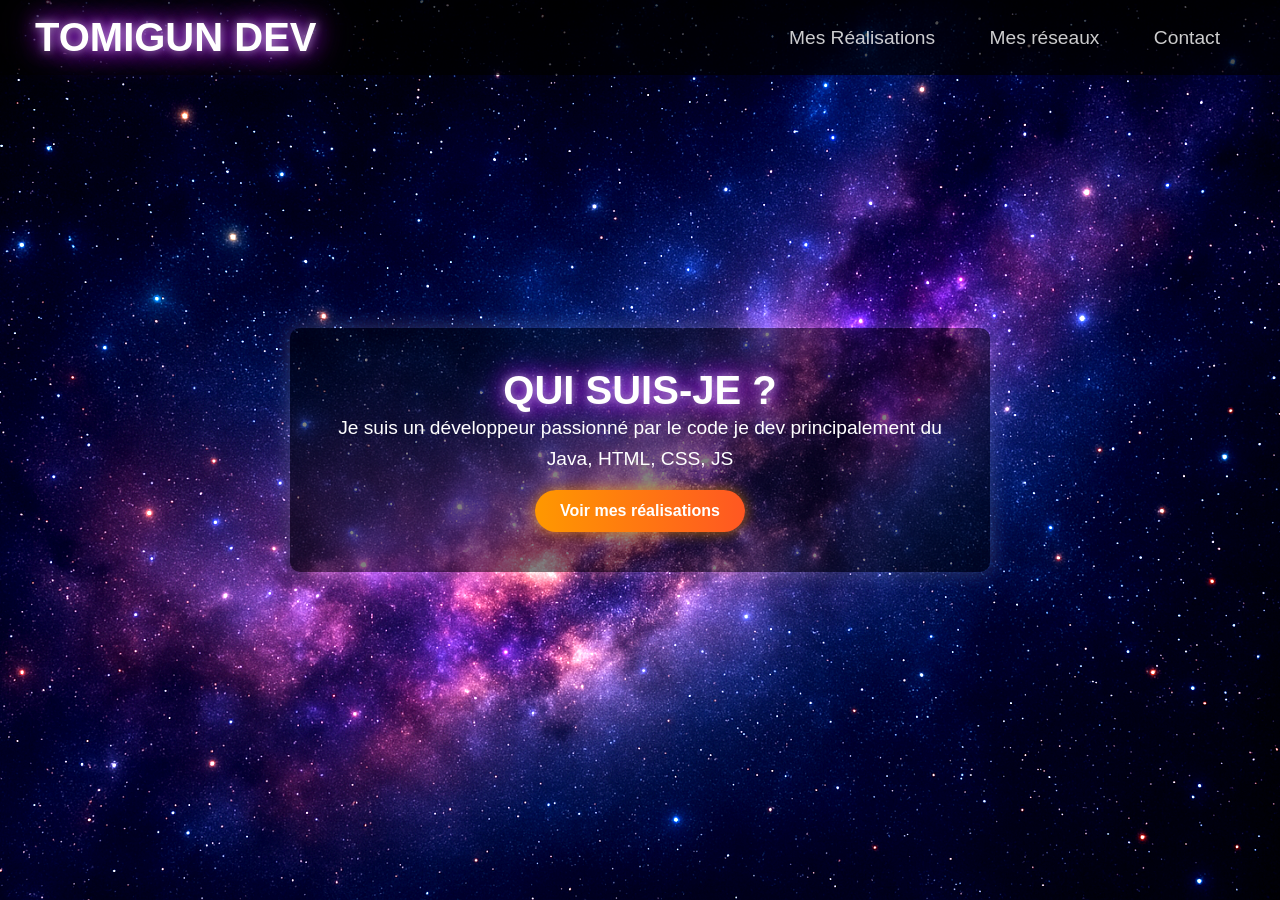
<file: index.html>
<!DOCTYPE html>
<html lang="fr">
<head>
    <meta charset="UTF-8">
    <meta name="viewport" content="width=device-width, initial-scale=1.0">
    <title>Tomigun_off</title>
    <link rel="stylesheet" href="style.css">
</head>
<body>
    <div class="background"></div> <!-- Fond galaxie -->
    <canvas id="trails"></canvas> <!-- Traînée lumineuse -->

    <header>
        <h1 class="glow-text">Tomigun Dev</h1>
        <nav>
            <a href="real.html" class="nav-link">Mes Réalisations</a>
            <a href="mes-reseaux.html" class="nav-link">Mes réseaux</a>
            <a href="contact.html" class="nav-link">Contact</a>
        </nav>
    </header>

    <main class="container">
        <section class="presentation">
            <h2 class="glow-text">Qui suis-je ?</h2>
            <p>Je suis un développeur passionné par le code je dev principalement du Java, HTML, CSS, JS </p>
            <a href="real.html" class="btn">Voir mes réalisations</a>
        </section>
    </main>

    <script src="script.js"></script>
</body>
</html>
</file>
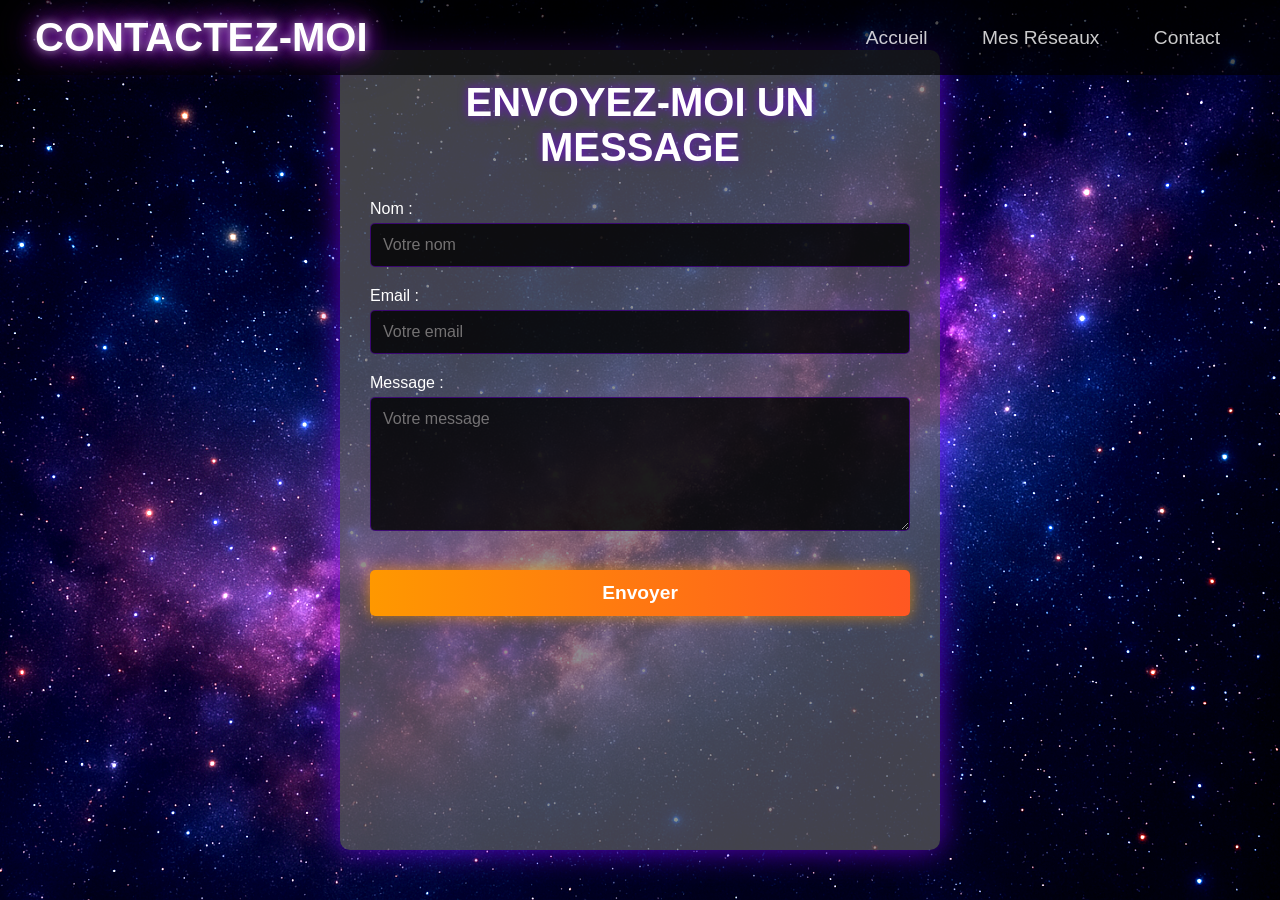
<file: contact.html>
<!DOCTYPE html>
<html lang="fr">
<head>
    <meta charset="UTF-8">
    <meta name="viewport" content="width=device-width, initial-scale=1.0">
    <title>Contact</title>
    <link rel="stylesheet" href="contact-style.css"> <!-- Lien vers le fichier CSS de la page Contact -->
</head>
<body>
    <div class="background"></div>
    <canvas id="trails"></canvas>

    <header>
        <h1 class="glow-text">Contactez-moi</h1>
        <nav>
            <a href="index.html" class="nav-link">Accueil</a>
            <a href="mes-reseaux.html" class="nav-link">Mes Réseaux</a>
            <a href="contact.html" class="nav-link active">Contact</a>
        </nav>
    </header>

    <main class="contact-container">
        <section class="contact-form-container">
            <h2 class="glow-text">Envoyez-moi un message</h2>
            <form id="contactForm">
                <!-- Champ honeypot caché -->
                <div class="form-field" style="display:none;">
                    <label for="honeypot">Ne remplissez pas ce champ</label>
                    <input type="text" id="honeypot" name="honeypot" placeholder="Ne remplissez pas ce champ">
                </div>

                <div class="form-field">
                    <label for="name">Nom :</label>
                    <input type="text" id="name" name="name" placeholder="Votre nom" required>
                </div>

                <div class="form-field">
                    <label for="email">Email :</label>
                    <input type="email" id="email" name="email" placeholder="Votre email" required>
                </div>

                <div class="form-field">
                    <label for="message">Message :</label>
                    <textarea id="message" name="message" rows="6" placeholder="Votre message" required></textarea>
                </div>

                <button type="submit" class="btn submit-btn">Envoyer</button>
            </form>
        </section>
    </main>

    <script src="contact.js"></script> <!-- Inclure le script JavaScript -->
    <script src="script.js"></script>
</body>
</html>
</file>
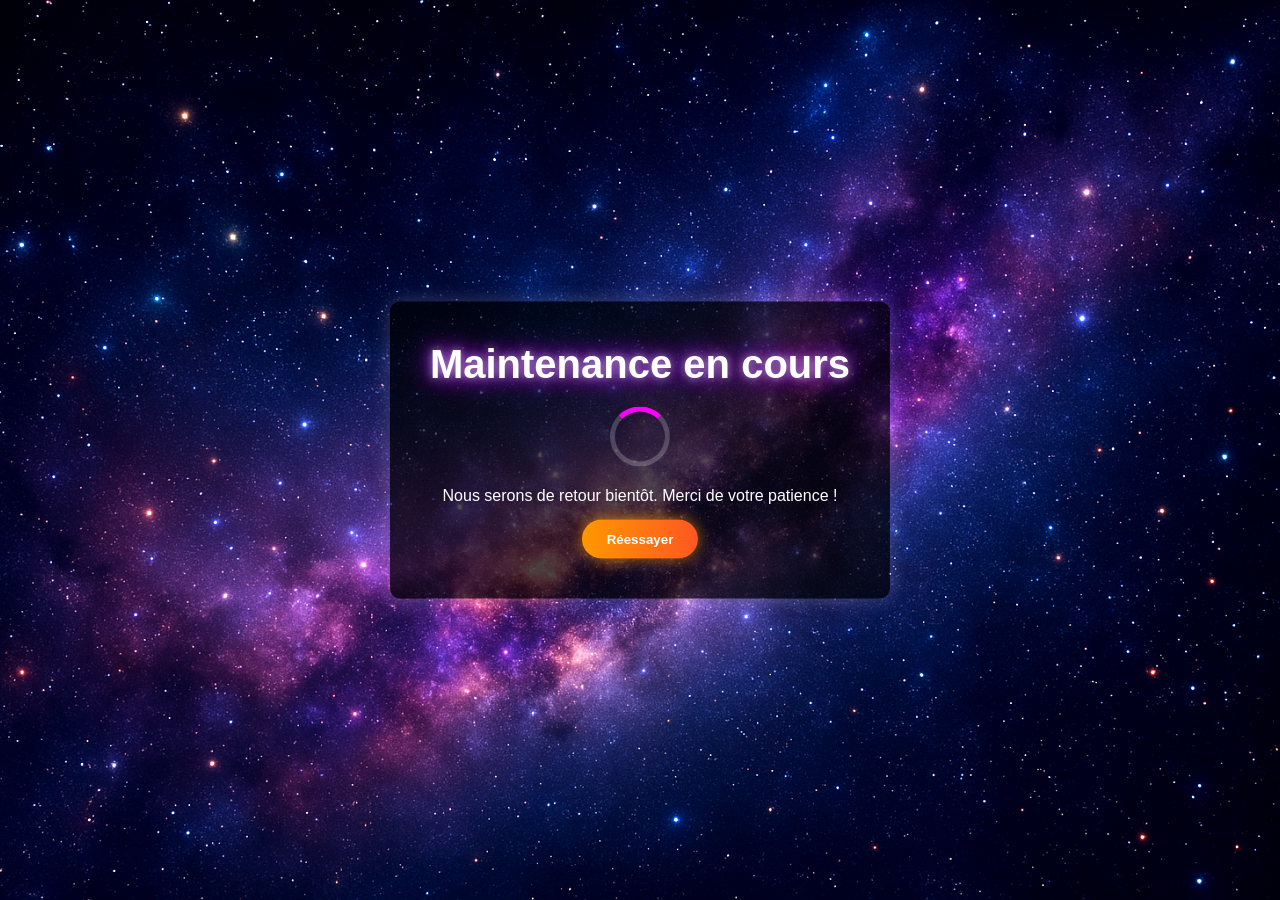
<file: maintenance.html>
<!DOCTYPE html>
<html lang="fr">
<head>
    <meta charset="UTF-8">
    <meta name="viewport" content="width=device-width, initial-scale=1.0">
    <title>Maintenance</title>
    <link rel="stylesheet" href="maintenance.css">
</head>
<body>
    <!-- Fond galaxie -->
    <div class="background"></div>

    <!-- Canvas pour la traînée lumineuse -->
    <canvas id="trails"></canvas>

    <!-- Conteneur principal -->
    <div class="maintenance-container">
        <h1 class="glow-text">Maintenance en cours</h1>
        <div class="loader"></div>
        <p>Nous serons de retour bientôt. Merci de votre patience !</p>
        <button class="btn" onclick="location.reload()">Réessayer</button>
    </div>

    <script src="script.js"></script>
</body>
</html>
</file>
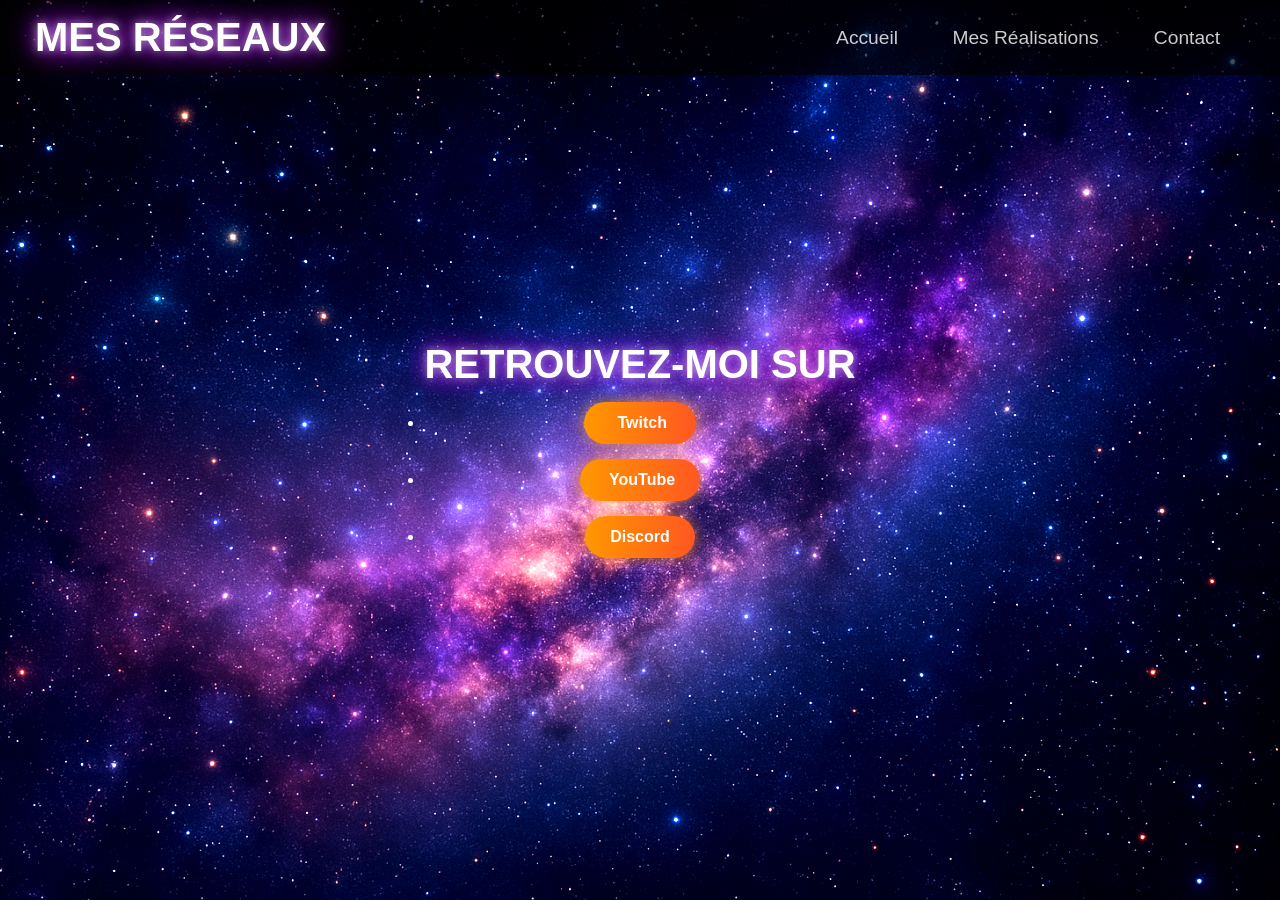
<file: mes-reseaux.html>
<!DOCTYPE html>
<html lang="fr">
<head>
    <meta charset="UTF-8">
    <meta name="viewport" content="width=device-width, initial-scale=1.0">
    <title>Mes Réseaux</title>
    <link rel="stylesheet" href="style.css">
</head>
<body>
    <div class="background"></div>
    <canvas id="trails"></canvas>

    <header>
        <h1 class="glow-text">Mes Réseaux</h1>
        <nav>
            <a href="index.html" class="nav-link">Accueil</a>
            <a href="real.html" class="nav-link">Mes Réalisations </a>
            <a href="contact.html" class="nav-link">Contact</a>
        </nav>
    </header>

    <main class="container">
        <section class="social-links">
            <h2 class="glow-text">Retrouvez-moi sur</h2>
            <ul>
                <li><a href="https://www.twitch.tv/tomigun_off" target="_blank" class="btn">‎ ‎   Twitch‎ ‎  </a></li>
                <li><a href="https://www.youtube.com/@Tomigun_off" target="_blank" class="btn"> ‎ YouTube‎ </a></li>
                <li><a href="https://discord.gg/BPWXZrHHju" target="_blank" class="btn"‎ ‎ >Discord‎‎  </a></li>
                <!-- Ajoute d'autres réseaux sociaux ici -->
            </ul>
        </section>
    </main>

    <script src="script.js"></script>
</body>
</html>
</file>
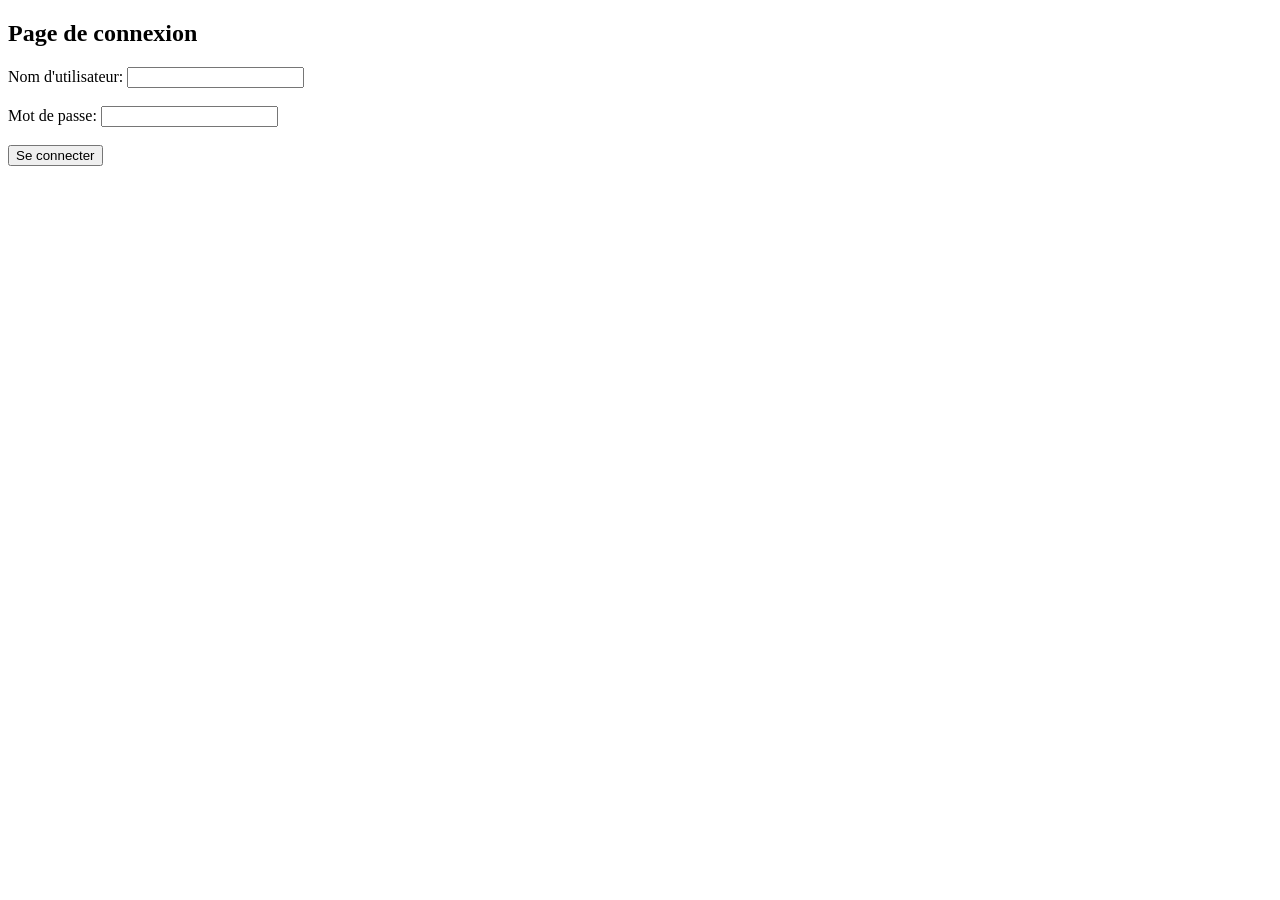
<file: password.html>
<!DOCTYPE html>
<html lang="fr">
<head>
  <meta charset="UTF-8">
  <title>Connexion</title>
</head>
<body>
  <h2>Page de connexion</h2>
  <form method="post" action="login.php">
    <label>Nom d'utilisateur:</label>
    <input type="text" name="username"><br><br>

    <label>Mot de passe:</label>
    <input type="password" name="password"><br><br>

    <input type="submit" value="Se connecter">
  </form>
</body>
</html>
</file>
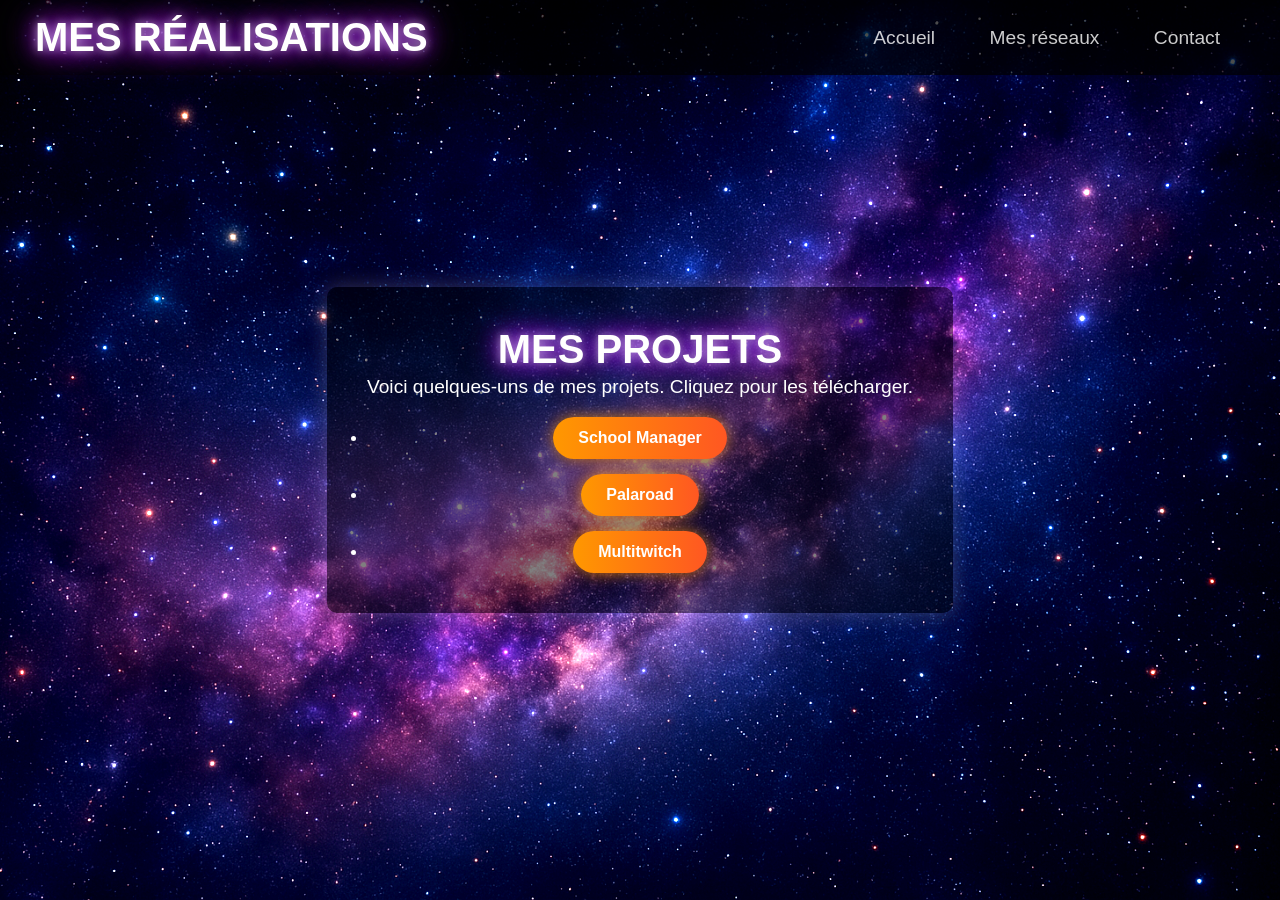
<file: real.html>
<!DOCTYPE html>
<html lang="fr">
<head>
    <meta charset="UTF-8">
    <meta name="viewport" content="width=device-width, initial-scale=1.0">
    <title>Mes Réalisations</title>
    <link rel="stylesheet" href="style.css">
</head>
<body>
    <div class="background"></div>
    <canvas id="trails"></canvas>

    <header>
        <h1 class="glow-text">Mes Réalisations</h1>
        <nav>
            <a href="index.html" class="nav-link">Accueil</a>
            <a href="mes-reseaux.html" class="nav-link">Mes réseaux</a>
            <a href="contact.html" class="nav-link">Contact</a>
        </nav>
    </header>

    <main class="container">
        <section class="presentation">
            <h2 class="glow-text">Mes Projets</h2>
            <p>Voici quelques-uns de mes projets. Cliquez pour les télécharger.</p>
            <ul class="projects">
                <li><a href="https://github.com/Tomigun212/School/index.html" class="btn">School Manager</a></li>
                <li><a href="https://tomigun212.github.io/Palaroad/index.html" class="btn">Palaroad</a></li>
                <li><a href="https://github.com/Tomigun212/Multitwitch/index.html" class="btn">Multitwitch</a></li>
            </ul>
        </section>
    </main>

    <script src="script.js"></script>
</body>
</html>
</file>
<file: style.css>
/* Réinitialisation */
* {
    margin: 0;
    padding: 0;
    box-sizing: border-box;
    font-family: 'Poppins', sans-serif;
    color: white;
}

/* Fond galaxie */
.background {
    position: fixed;
    top: 0;
    left: 0;
    width: 100%;
    height: 100%;
    background: url('jpg.png') no-repeat center center/cover;
    filter: brightness(1.2) contrast(1.3) saturate(1.1);
    z-index: -2;
}

/* Canvas pour la traînée lumineuse */
canvas {
    position: fixed;
    top: 0;
    left: 0;
    width: 100%;
    height: 100%;
    z-index: -1;
    pointer-events: none;
    mix-blend-mode: screen;
}

/* HEADER */
header {
    background: rgba(0, 0, 0, 0.7);
    padding: 15px;
    position: fixed;
    width: 100%;
    top: 0;
    left: 0;
    display: flex;
    justify-content: space-between;
    align-items: center;
    z-index: 10;
}

header h1 {
    font-size: 2em;
    margin-left: 20px;
}

/* Liens de navigation */
nav {
    margin-right: 20px;
}

/* EFFET TEXTE LUMINEUX */
.glow-text {
    text-align: center;
    font-size: 2.5em;
    font-weight: bold;
    text-transform: uppercase;
    text-shadow: 0 0 10px rgba(255, 255, 255, 0.6), 0 0 20px rgba(128, 0, 255, 0.7), 0 0 30px rgba(255, 0, 255, 0.8), 0 0 50px rgba(72, 61, 139, 1);
}

/* NAVIGATION - Lien actif avec effet subtil */
.nav-link {
    text-decoration: none;
    margin: 0 15px;
    font-size: 1.2em;
    transition: 0.3s;
    padding: 10px;
    border-radius: 5px;
    color: rgba(255, 255, 255, 0.8);
}

.nav-link:hover {
    background: rgba(72, 61, 139, 0.5);
    color: #ff00ff;  /* Violet clair */
    text-shadow: 0 0 10px rgba(255, 0, 255, 0.9);
}

/* SECTION PRINCIPALE */
.container {
    display: flex;
    justify-content: center;
    align-items: center;
    height: 100vh;
    text-align: center;
    padding: 20px;
}

.presentation {
    max-width: 700px;
    background: rgba(0, 0, 0, 0.5);
    padding: 40px;
    border-radius: 10px;
    box-shadow: 0 0 20px rgba(255, 255, 255, 0.2);
    animation: fadeIn 1s ease-in-out;
}

.presentation p {
    font-size: 1.2em;
    line-height: 1.6;
}

/* BOUTON MODERNE */
.btn {
    display: inline-block;
    margin-top: 15px;
    padding: 12px 25px;
    background: linear-gradient(90deg, #ff9800, #ff5722);
    color: white;
    text-decoration: none;
    font-weight: bold;
    border-radius: 50px;
    transition: 0.3s;
    box-shadow: 0 0 15px rgba(255, 152, 0, 0.7);
}

.btn:hover {
    transform: scale(1.05);
    box-shadow: 0 0 25px rgba(255, 152, 0, 1);
}
/* ANIMATION */
@keyframes fadeIn {
    from {
        opacity: 0;
        transform: translateY(20px);
    }
    to {
        opacity: 1;
        transform: translateY(0);
    }
}
</file>
<file: contact-style.css>
/* Réinitialisation */
* {
    margin: 0;
    padding: 0;
    box-sizing: border-box;
    font-family: 'Poppins', sans-serif;
    color: white;
}

/* Fond galaxie */
.background {
    position: fixed;
    top: 0;
    left: 0;
    width: 100%;
    height: 100%;
    background: url('jpg.png') no-repeat center center/cover;
    filter: brightness(1.2) contrast(1.3) saturate(1.1);
    z-index: -2;
}

/* Canvas pour la traînée lumineuse */
canvas {
    position: fixed;
    top: 0;
    left: 0;
    width: 100%;
    height: 100%;
    z-index: -1;
    pointer-events: none;
    mix-blend-mode: screen;
}

/* HEADER */
header {
    background: rgba(0, 0, 0, 0.7);
    padding: 15px;
    position: fixed;
    width: 100%;
    top: 0;
    left: 0;
    display: flex;
    justify-content: space-between;
    align-items: center;
    z-index: 10;
}

header h1 {
    font-size: 2em;
    margin-left: 20px;
}

/* Liens de navigation */
nav {
    margin-right: 20px;
}

/* EFFET TEXTE LUMINEUX */
.glow-text {
    text-align: center;
    font-size: 2.5em;
    font-weight: bold;
    text-transform: uppercase;
    text-shadow: 0 0 10px rgba(255, 255, 255, 0.6), 0 0 20px rgba(128, 0, 255, 0.7), 0 0 30px rgba(255, 0, 255, 0.8), 0 0 50px rgba(72, 61, 139, 1);
}

/* NAVIGATION - Lien actif avec effet subtil */
.nav-link {
    text-decoration: none;
    margin: 0 15px;
    font-size: 1.2em;
    transition: 0.3s;
    padding: 10px;
    border-radius: 5px;
    color: rgba(255, 255, 255, 0.8);
}

.nav-link:hover {
    background: rgba(72, 61, 139, 0.5);
    color: #ff00ff;  /* Violet clair */
    text-shadow: 0 0 10px rgba(255, 0, 255, 0.9);
}

/* SECTION PRINCIPALE */
.container {
    display: flex;
    justify-content: center;
    align-items: center;
    height: 100vh;
    text-align: center;
    padding: 20px;
}

.presentation {
    max-width: 700px;
    background: rgba(0, 0, 0, 0.5);
    padding: 40px;
    border-radius: 10px;
    box-shadow: 0 0 20px rgba(255, 255, 255, 0.2);
    animation: fadeIn 1s ease-in-out;
}

.presentation p {
    font-size: 1.2em;
    line-height: 1.6;
}

/* BOUTON MODERNE */
.btn {
    display: inline-block;
    margin-top: 15px;
    padding: 12px 25px;
    background: linear-gradient(90deg, #ff9800, #ff5722);
    color: white;
    text-decoration: none;
    font-weight: bold;
    border-radius: 50px;
    transition: 0.3s;
    box-shadow: 0 0 15px rgba(255, 152, 0, 0.7);
}

.btn:hover {
    transform: scale(1.05);
    box-shadow: 0 0 25px rgba(255, 152, 0, 1);
}

/* ANIMATION */
@keyframes fadeIn {
    from {
        opacity: 0;
        transform: translateY(20px);
    }
    to {
        opacity: 1;
        transform: translateY(0);
    }
}

/* PAGE CONTACT */

/* PAGE CONTACT */

/* Formulaire de contact */
.contact-container {
    display: flex;
    justify-content: center;
    padding: 50px;
    /*background: rgba(64, 61, 61, 0.6);  /* Fond noir légèrement transparent */
    min-height: 100vh;
}

.contact-form-container {
    width: 100%;
    max-width: 600px;
    background: rgba(95, 94, 94, 0.7);  /* Fond gris transparent */
    padding: 30px;
    border-radius: 10px;
    box-shadow: 0 0 30px rgba(128, 0, 255, 0.7);
}

.contact-form-container h2 {
    font-size: 2.5em;
    text-align: center;
    color: #fff;
    margin-bottom: 30px;
    text-shadow: 0 0 10px rgba(128, 0, 255, 0.7);
}

.form-field {
    margin-bottom: 20px;
}

.form-field input,
.form-field textarea {
    width: 100%;
    padding: 12px;
    margin-top: 5px;
    border-radius: 5px;
    border: 1px solid rgba(128, 0, 255, 0.4);
    background-color: rgba(0, 0, 0, 0.8);
    color: white;
    font-size: 1em;
}

.form-field input::placeholder,
.form-field textarea::placeholder {
    color: rgba(159, 156, 156, 0.7);
}

.submit-btn {
    background-color: rgba(128, 0, 255, 0.7);
    color: white;
    padding: 12px 30px;
    font-size: 1.2em;
    border-radius: 5px;
    cursor: pointer;
    border: none;
    width: 100%;
    transition: background-color 0.3s, transform 0.2s;
}

.submit-btn:hover {
    background-color: rgba(72, 61, 139, 0.9);
    transform: scale(1.05);
}
</file>
<file: maintenance.css>
/* Réinitialisation */
* {
    margin: 0;
    padding: 0;
    box-sizing: border-box;
    font-family: 'Poppins', sans-serif;
    color: white;
}

/* Fond galaxie */
.background {
    position: fixed;
    top: 0;
    left: 0;
    width: 100%;
    height: 100%;
       background: url('jpg.png') no-repeat center center/cover;
    filter: brightness(1.1) contrast(1.2) saturate(1.1);
    z-index: -2;
}

/* Canvas pour la traînée lumineuse */
#trails {
    position: fixed;
    top: 0;
    left: 0;
    width: 100%;
    height: 100%;
    z-index: -1;
    pointer-events: none;
    mix-blend-mode: screen;
}

/* Conteneur principal */
.maintenance-container {
    position: absolute;
    top: 50%;
    left: 50%;
    transform: translate(-50%, -50%);
    text-align: center;
    background: rgba(0, 0, 0, 0.7);
    padding: 40px;
    border-radius: 10px;
    box-shadow: 0 0 20px rgba(255, 255, 255, 0.2);
}

/* Texte lumineux */
.glow-text {
    font-size: 2.5em;
    text-shadow: 0 0 10px rgba(255, 255, 255, 0.6), 0 0 20px rgba(128, 0, 255, 0.7), 0 0 30px rgba(255, 0, 255, 0.8);
}

/* Animation de la roue de chargement */
.loader {
    border: 5px solid rgba(255, 255, 255, 0.2);
    border-top: 5px solid #ff00ff;
    border-radius: 50%;
    width: 60px;
    height: 60px;
    margin: 20px auto;
    animation: spin 1.5s linear infinite;
}

/* Bouton Réessayer */
.btn {
    display: inline-block;
    margin-top: 15px;
    padding: 12px 25px;
    background: linear-gradient(90deg, #ff9800, #ff5722);
    text-decoration: none;
    font-weight: bold;
    border-radius: 50px;
    transition: 0.3s;
    box-shadow: 0 0 15px rgba(255, 152, 0, 0.7);
    border: none;
    cursor: pointer;
}

.btn:hover {
    transform: scale(1.05);
    box-shadow: 0 0 25px rgba(255, 152, 0, 1);
}

/* Animation */
@keyframes spin {
    0% { transform: rotate(0deg); }
    100% { transform: rotate(360deg); }
}
</file>
